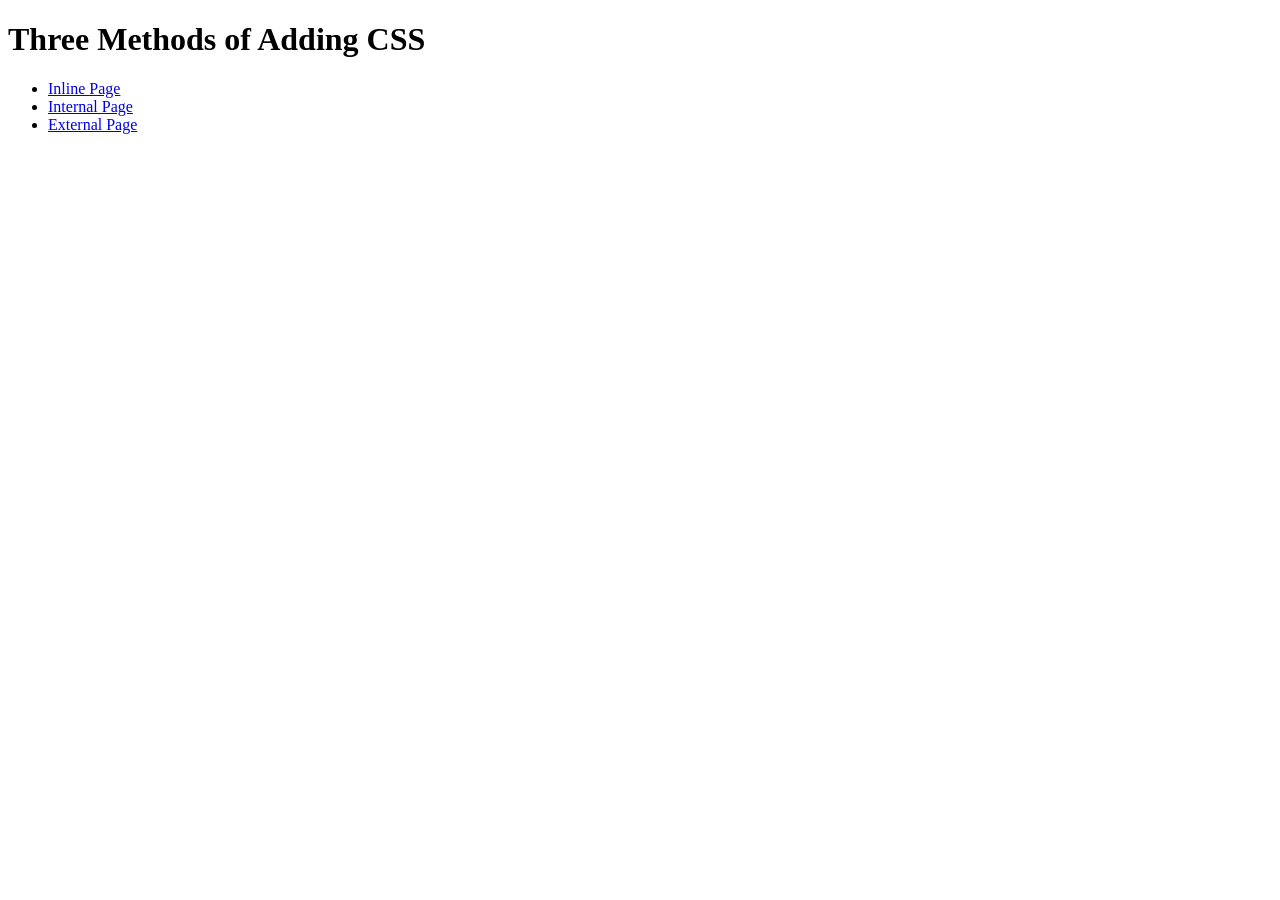
<file: index.html>
<!DOCTYPE html>
<html lang="en">

<head>
  <meta charset="UTF-8">
  <title>Adding CSS</title>
</head>

<body>
  <h1>Three Methods of Adding CSS</h1>
 <ul>
  <li><a href="inline.html">Inline Page</a></li>
  <li><a href="internal.html">Internal Page</a></li>
  <li><a href="external.html">External Page</a></li>
</ul>
</body>


</html>
</file>
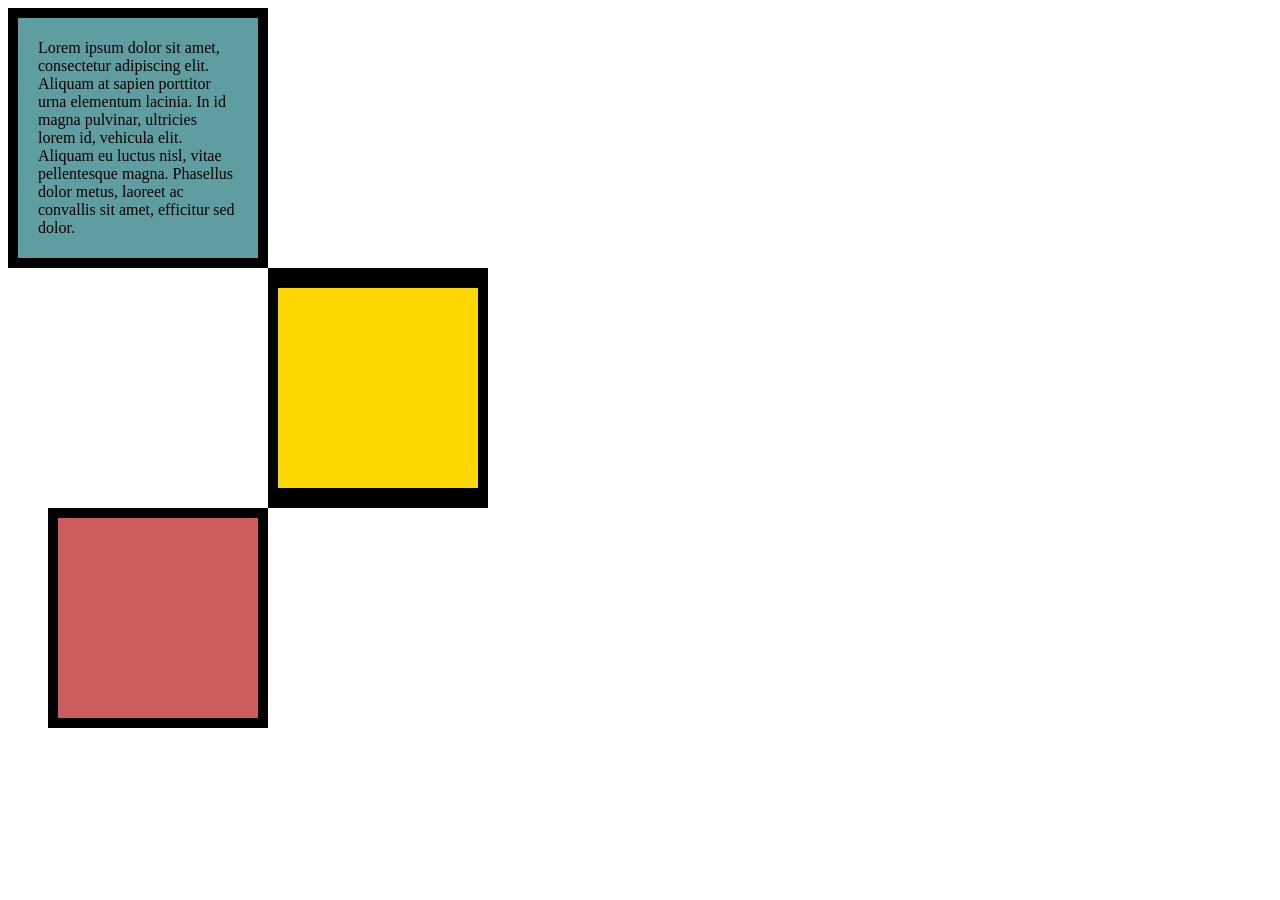
<file: activity 2/index.html>
<!DOCTYPE html>
<html lang="en">

<head>
  <meta charset="UTF-8">
  <title>CSS Box Model</title>
  <style>
    .blue-block {
      background-color: cadetblue; 
      border: 10px solid black;              
      height: 200px;
      width: 200px;              
      padding: 20px;
       display: flex;
    justify-content: center;
    align-items: center;       
    }
    .yellow-block {
      background-color: gold; 
      border-width: 20px 10px;
      border-style: solid;
      border-color: black;              
      height: 200px;
      width: 200px;              
      margin-left:260px;             
      
    }
      .red-block{
      background-color: indianred; 
      border:10px solid black;

      height: 200px;
      width: 200px;              
                   
      margin-left:40px;
    }

  </style>
</head>

<body>
      <div class="blue-block">
    <p>Lorem ipsum dolor sit amet, consectetur adipiscing elit. Aliquam at sapien porttitor urna elementum lacinia. In
    id magna pulvinar, ultricies lorem id, vehicula elit. Aliquam eu luctus nisl, vitae pellentesque magna. Phasellus
    dolor metus, laoreet ac convallis sit amet, efficitur sed dolor.</p></div>
      <div class="yellow-block"></div>
      <div class="red-block"></div>

  <!-- TODOs:
1. Create 3 Boxes using the div element.
2. Set their sizes to 200px heigh by 200px wide.
3. Set different background colors for each of the boxes (I used cadetblue, gold and indianred).
4. Add a paragraph <p> element into the first div and add the following words:
    
5. Set the 1st div to have 20px padding all around with a black 10px border.
6. Fix the style of the <p> element to remove all margins.
Hint: Use the CSS inspector in Chrome.
7. Set the 2nd div to have a 20px border on top and bottom and 10px border left and right. (See goal image)
8. Set the 3rd div to have a 10px border 
9. Set the margins for the divs so that each box corner touches the other. (See the goal image)
-->

</body>

</html>
</file>
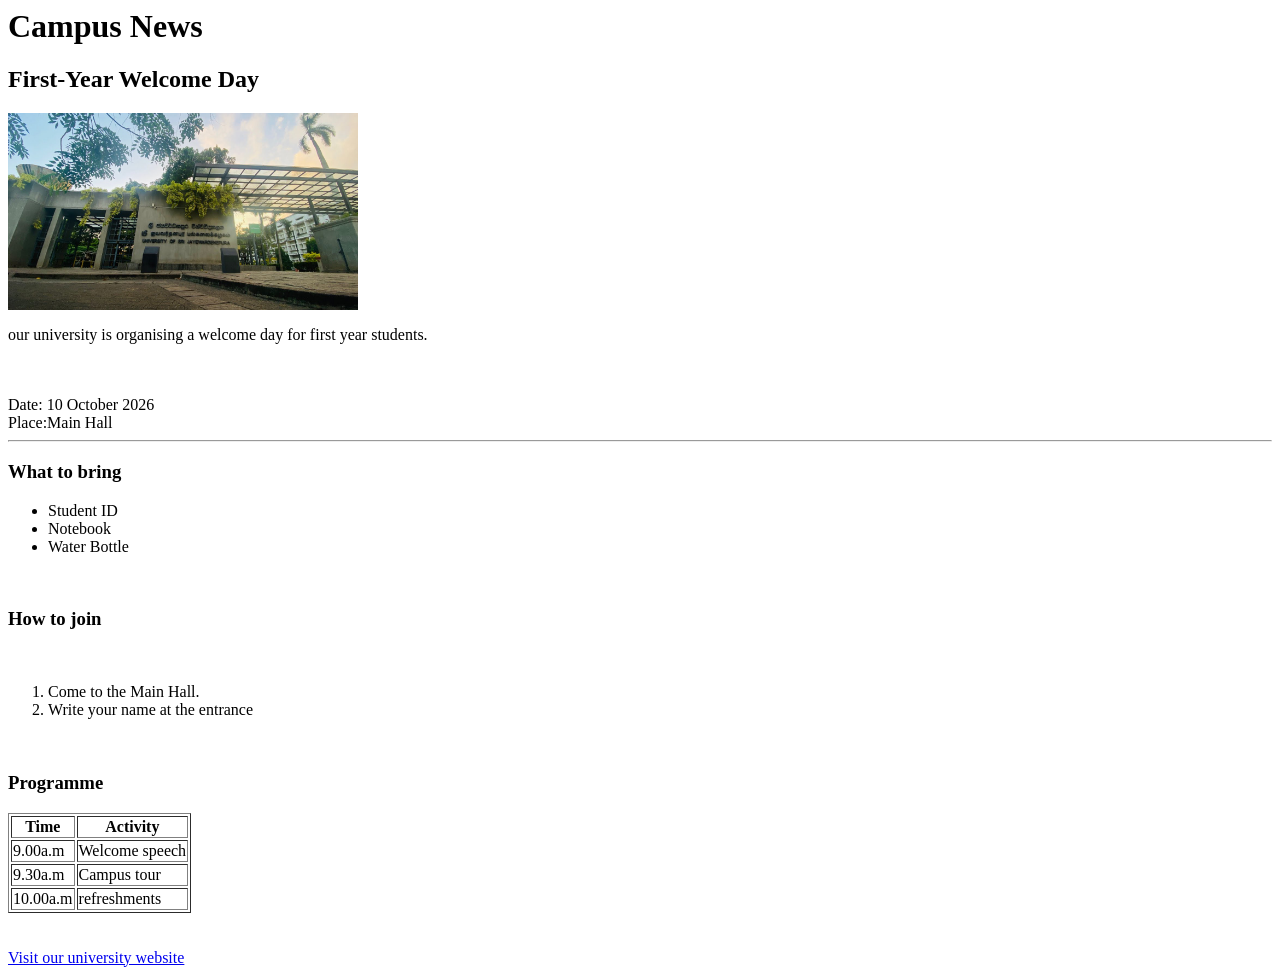
<file: fullstack fundamental labotary/practical 1/news.html>
<html>
    <head>
        <title>University of Jayawardenapura</title>
        <h1>Campus News</h1>
        <h2>First-Year Welcome Day</h2>
    
    
    </head>
    <body>
        <img src="university.jpg"  width="350px">
         <p>our university is organising a welcome day for first year students.</p>
         <br><br>
         Date: 10 October 2026<br>
         Place:Main Hall
         <hr>
         <h3>What to bring</h3>
         <ul>
            <li>Student ID</li>
            <li>Notebook</li>
            <li>Water Bottle</li>
         </ul>
         <br>
         <h3>How to join</h3>
         <br>
         <ol>
            <li>Come to the Main Hall.</li>
            <li>Write your name at the entrance</li>
         </ol> 
         <br>
         <h3>Programme</h3>
         <table border="1">
            <tr>
                <th>Time</th>
                <th>Activity</th>
            </tr>
            <tr>
                <td>9.00a.m</td>
                <td>Welcome speech</td>
            </tr>
            <tr>
                <td>9.30a.m</td>
                <td>Campus tour</td>
            </tr>
            <tr>
                <td>10.00a.m</td>
                <td>refreshments</td>
            </tr>

         </table>
        <br><br>
         <a href="https://www.sjp.ac.lk/" border="1">Visit our university website</a>



    </body>
</file>
